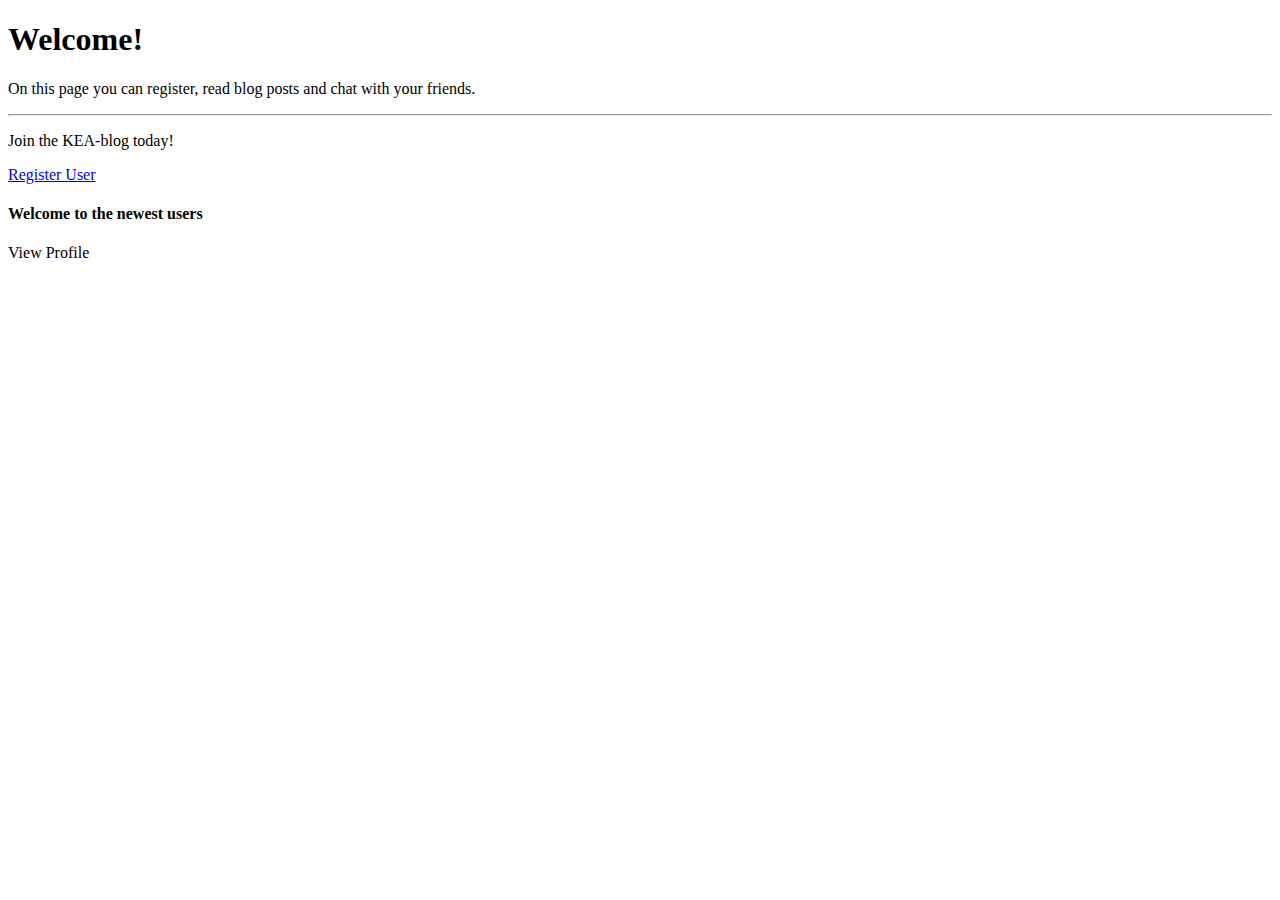
<file: src/main/resources/templates/index.html>
<!DOCTYPE html>
<html lang="en" xmlns:th="http://www.w3.org/1999/xhtml">
<head>
    <meta charset="UTF-8">
</head>
<body>
    <header>
        <div th:replace="fragments/header :: header"></div>
    </header>

    <div class="jumbotron text-center">
        <h1 class="display-3">Welcome!</h1>
        <p class="lead">On this page you can register, read blog posts and chat with your friends.</p>
        <hr class="my-4">
        <p>Join the KEA-blog today!</p>
        <p class="lead">
            <a th:if="${session.level == null}" class="btn btn-primary btn-lg" href="/user/register" role="button">Register User</a>
        </p>
    </div>

    <h4 class="ml-5">Welcome to the newest users</h4>
    <div class="card text-white bg-info ml-5 mt-2 mb-5 float-left" style="width: 26rem;" th:each="user : ${latestusers}">
        <div class="card-header"><p class="float-left" th:text="'Joined: ' + ${user.date}"> <p class="float-right" th:if="${user.level >= 90}"><i class="em em-star"></i></p> </div>
        <div class="card-body">
            <h4 class="card-title"><p th:text="${user.firstname + ' ' + user.lastname}"></p></p></h4>
            <p class="card-text"><a th:href="@{/userprofile/{id}(id=${user.id})}">View Profile</a></p>
        </div>
    </div>

    <footer>
        <div th:replace="fragments/footer :: footer"></div>
    </footer>
</body>
</html>
</file>
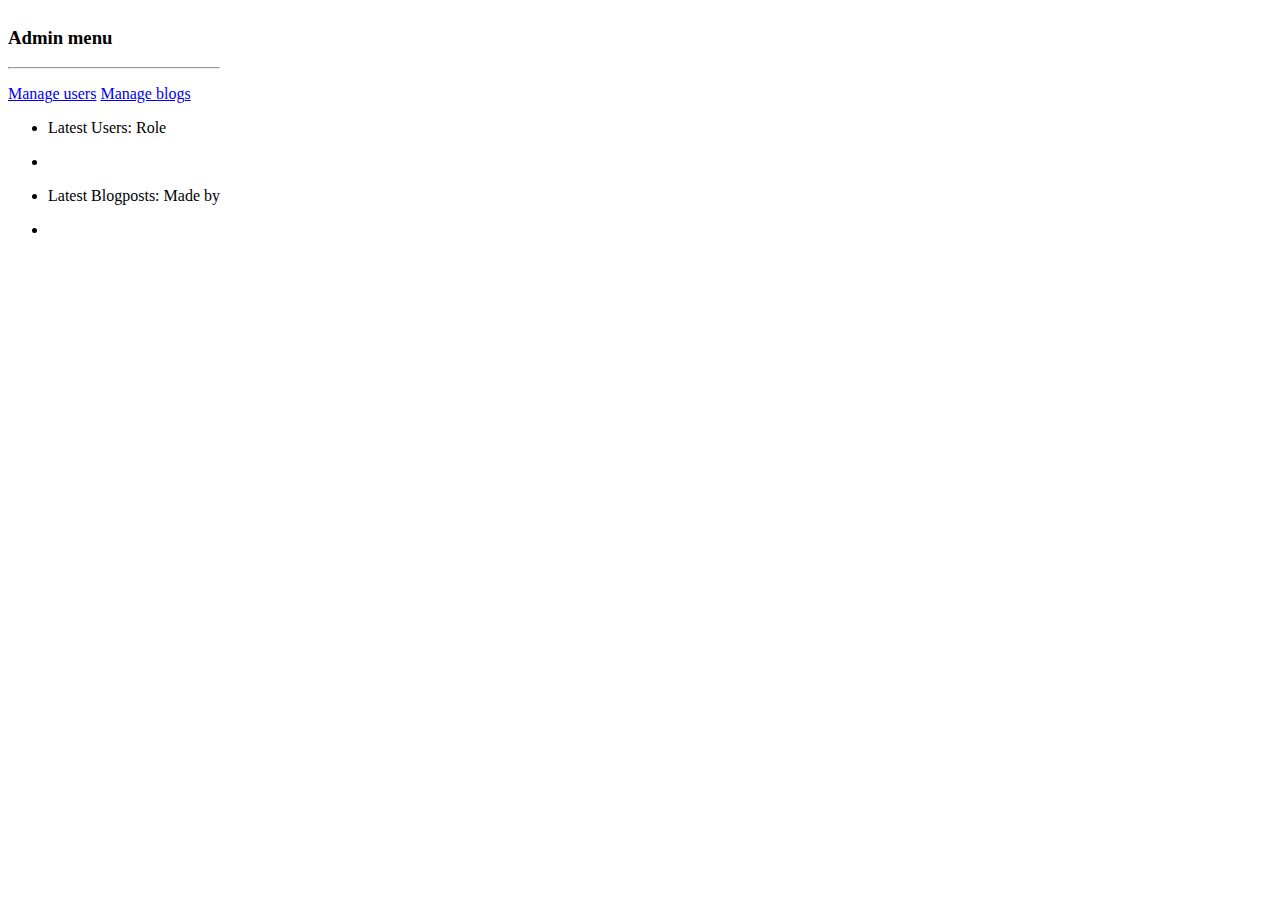
<file: src/main/resources/templates/admin.html>
<!DOCTYPE html>
<html lang="en" xmlns:th="http://www.w3.org/1999/xhtml">
<head>
    <meta charset="UTF-8">

</head>

<body  th:if="${session.level >= 90}">
<header>
    <div th:replace="fragments/header :: header"></div>
</header>

<div class="jumbotron text-center col-md-12" style="position: absolute;">
    <h3 class="display-3 text-center">Admin menu</h3>
    <hr class="my-4">
    <p class="lead">
        <a class="btn btn-primary btn-lg mr-2" href="/user/create" role="button">Manage users</a> <a class="btn btn-primary btn-lg" href="/blog/create" role="button">Manage blogs</a>
    </p>
    <ul class="list-group mt-2 col-md-6 float-left" style="position: relative">
        <li class="list-group-item d-flex justify-content-between align-items-center">
            Latest Users:
            <span class="badge badge-primary">Role</span>
        </li>
        <li th:each="user: ${users}" class="list-group-item d-flex justify-content-between align-items-center">
            <p th:text="${user.firstname}"></p>
            <span><p th:text="${user.roleName}"></span>
        </li>
    </ul>
    <ul class="list-group mt-2 col-md-6 float-right" style="position: relative;">
        <li class="list-group-item d-flex justify-content-between align-items-center">
            Latest Blogposts:
            <span class="badge badge-primary">Made by</span>
        </li>
        <li th:each="blog: ${blogs}" class="list-group-item d-flex justify-content-between align-items-center">
            <p th:text="${blog.title}"></p>
            <span><p th:text="${blog.author}"></span>
        </li>
    </ul>
</div>

<footer>
    <div th:replace="fragments/footer :: footer"></div>
</footer>
</body>
</html>
</file>
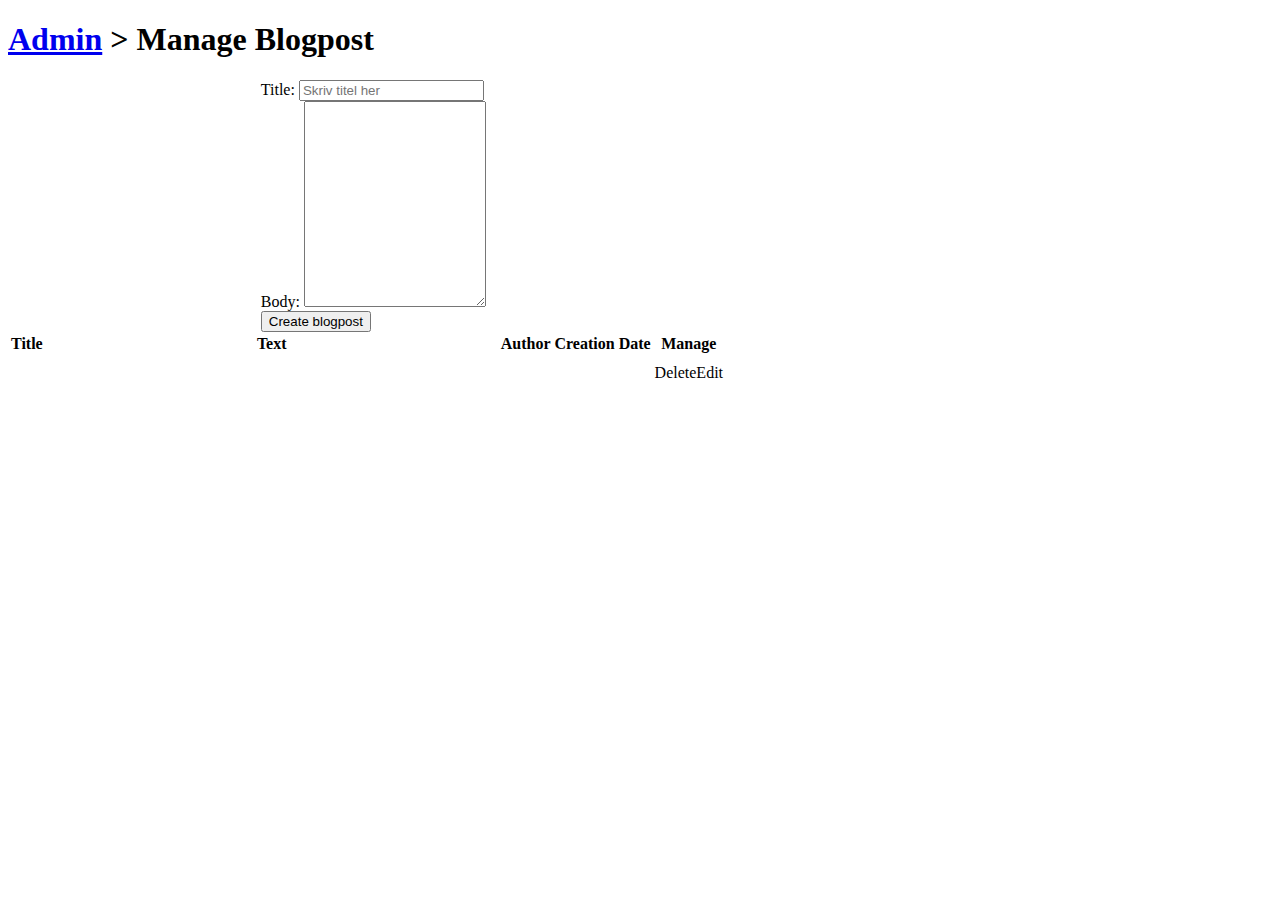
<file: src/main/resources/templates/blog.html>
<!DOCTYPE html>
<html lang="en" xmlns:th="http://www.w3.org/1999/xhtml">
<head>
    <meta charset="UTF-8">

</head>
<body  th:if="${session.level >= 90}">
<header>
    <div th:replace="fragments/header :: header"></div>
</header>

<h1 class="text-center mt-4"><a href="/admin">Admin</a> > Manage Blogpost</h1>

<div><h4 class="text-center mt-3" th:text="${message}"></h4></div>

<form th:action="@{/blog/create}" th:object="${Blog}" method="post" style="margin-left: 20%;">
    <div class="form-group col-md-9 mt-4">
        <label>Title:</label>
        <input type="text" class="form-control"placeholder="Skriv titel her" name="title">
    </div>
    <div class="form-group col-md-9">
        <label>Body: </label>
        <textarea name="text" class="form-control" style="height: 200px;"></textarea>
    </div>
    <div class="form-group col-md-9">
        <input th:value="${session.id}" type="hidden" name="aid">
        <button type="submit" class="btn btn-primary btn-block mt-3 col-md-12">Create blogpost</button>
        <br>
    </div>
</form>


<table class="table table-hover text-center mt-2 table-striped">
    <thead>
    <tr>
        <th scope="col">Title</th>
        <th scope="col">Text</th>
        <th scope="col">Author</th>
        <th scope="col">Creation Date</th>
        <th scope="col">Manage</th>
    </tr>
    </thead>
    <tbody>
    <tr th:each = "blog: ${blogs}">
        <th th:text="${blog.title}" scope="row"></th>
        <td><p th:text="${blog.text}" style="white-space: nowrap; width: 450px; overflow: hidden; text-overflow: ellipsis; "></p></td>
        <td><p th:text="${blog.author}"></p></td>
        <td><p th:text="${blog.date}"></p></td>
        <td><a th:href="@{/blog/delete/{id}(id=${blog.id})}"class="btn btn-danger">Delete</a><a th:href="@{/blog/update/{id}(id=${blog.id})}" class="btn btn-info ml-2">Edit</a></td>
    </tr>
    </tbody>
</table>

<footer>
    <div th:replace="fragments/footer :: footer"></div>
</footer>
</body>
</html>
</file>
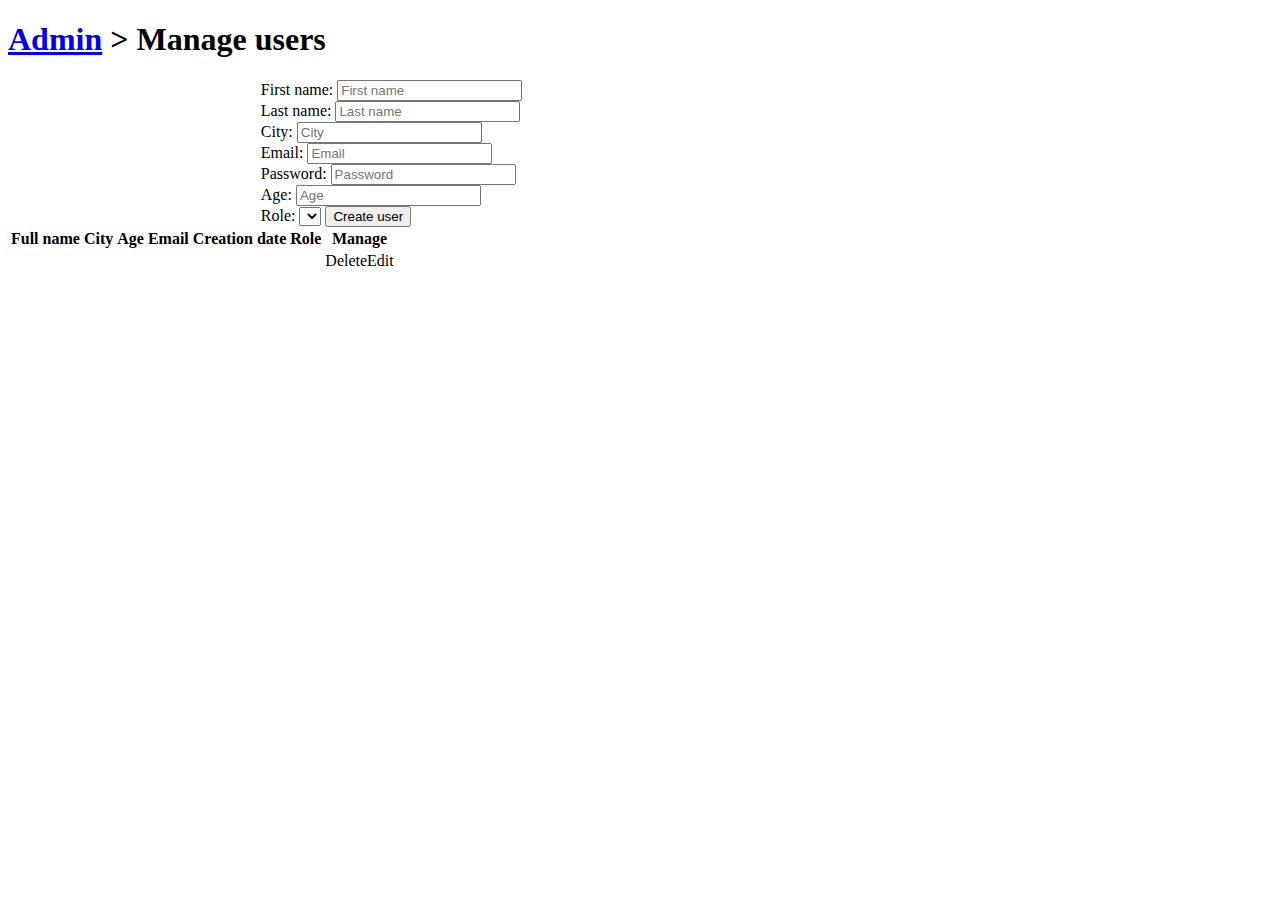
<file: src/main/resources/templates/createUser.html>
<!DOCTYPE html>
<html lang="en" xmlns:th="http://www.w3.org/1999/xhtml">
<head >
    <meta charset="UTF-8">
</head>
<body  th:if="${session.level >= 90}">
<header>
    <div th:replace="fragments/header :: header"></div>
</header>
<div>
    <h1 class="text-center mt-4"><a href="/admin">Admin</a> > Manage users</h1>
    <div><h4 class="text-center mt-3" th:text="${message}"></h4></div>
    <form th:action="@{/user/create}" th:object="${User}" method="post" style="margin-left: 20%;">
        <div class="form-group col-md-9 mt-4">
            <label>First name:</label>
            <input type="text" class="form-control"placeholder="First name" name="firstname">
        </div>
        <div class="form-group col-md-9 mt-4">
            <label>Last name:</label>
            <input type="text" class="form-control"placeholder="Last name" name="lastname">
        </div>
        <div class="form-group col-md-9 mt-4">
            <label>City:</label>
            <input type="text" class="form-control"placeholder="City" name="city">
        </div>
        <div class="form-group col-md-9 mt-4">
            <label>Email:</label>
            <input type="email" class="form-control"placeholder="Email" name="email">
        </div>
        <div class="form-group col-md-9 mt-4">
            <label>Password:</label>
            <input type="password" class="form-control"placeholder="Password" name="password">
        </div>
        <div class="form-group col-md-9 mt-4">
            <label>Age:</label>
            <input type="number" class="form-control"placeholder="Age" name="age">
        </div>
        <div class="form-group col-md-9 mt-4">
            <label>Role:</label>
            <select name="rid">
                <option th:each="role: ${roles}" th:value="${role.rid}" th:if="${role.level <= 90}"><p th:text="${role.roleName}"></p></option>
            </select>
            <button type="submit" class="btn btn-primary btn-block mt-3 col-md-12">Create user</button>
        </div>
    </form>



<table class="table table-hover text-center mt-2 table-striped" style="">
    <thead>
    <tr>
        <th scope="col">Full name</th>
        <th scope="col">City</th>
        <th scope="col">Age</th>
        <th scope="col">Email</th>
        <th scope="col">Creation date</th>
        <th scope="col">Role</th>
        <th scope="col">Manage</th>
    </tr>
    </thead>
    <tbody>
    <tr th:each = "user: ${users}">
        <th th:text="${user.firstname} + ' ' + ${user.lastname}" scope="row"></th>
        <td><p th:text="${user.city}"></p></td>
        <td><p th:text="${user.age}"></p></td>
        <td><p th:text="${user.email}"></p></td>
        <td><p th:text="${user.date}"></p></td>
        <td><p th:text="${user.roleName}"></p></td>

        <td th:if="${user.level < 100}"><a th:href="@{/user/delete/{id}(id=${user.id})}" class="btn btn-danger">Delete</a><a th:href="@{/user/update/{id}(id=${user.id})}" class="btn btn-info ml-2">Edit</a></td>
    </tr>
    </tbody>
</table>
</div>
<footer>
    <div th:replace="fragments/footer :: footer"></div>
</footer>
</body>
</html>
</file>
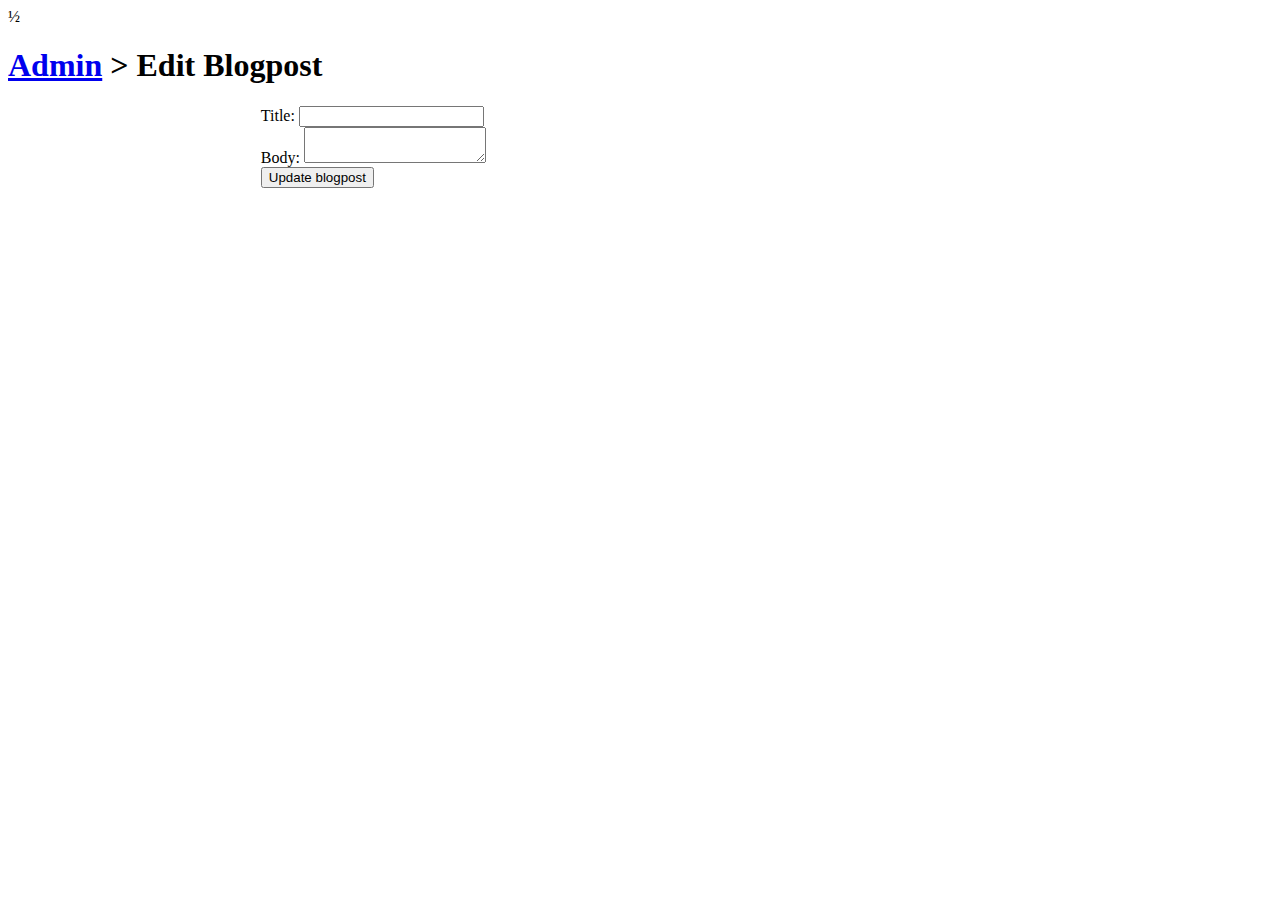
<file: src/main/resources/templates/editBlog.html>
<!DOCTYPE html>
<html lang="en" xmlns:th="http://www.w3.org/1999/xhtml">
<head>
    <meta charset="UTF-8">

</head>
<body  th:if="${session.level >= 90}">
<header>
    <div th:replace="fragments/header :: header"></div>½
</header>
<h1 class="text-center mt-4"><a href="/admin">Admin</a> > Edit Blogpost</h1>
<div th:each = "blog: ${blogs}">
<form th:action="@{/blog/update}" th:object="${Blog}" method="post" style="margin-left: 20%;">
    <div class="form-group col-md-9 mt-4">
        <label>Title:</label>
        <input type="text" class="form-control" th:value="${blog.title}" name="title">
    </div>
    <div class="form-group col-md-9">
        <label>Body: </label>
        <textarea name="text" class="form-control" th:text="${blog.text}"></textarea>
    </div>
    <div class="form-group col-md-9">
        <input th:value="${blog.id}" type="hidden" name="id">
        <button type="submit" class="btn btn-primary btn-block mt-3 col-md-12">Update blogpost</button>
        <br>
    </div>
</form>
</div>
<footer>
    <div th:replace="fragments/footer :: footer"></div>
</footer>
</body>
</html>
</file>
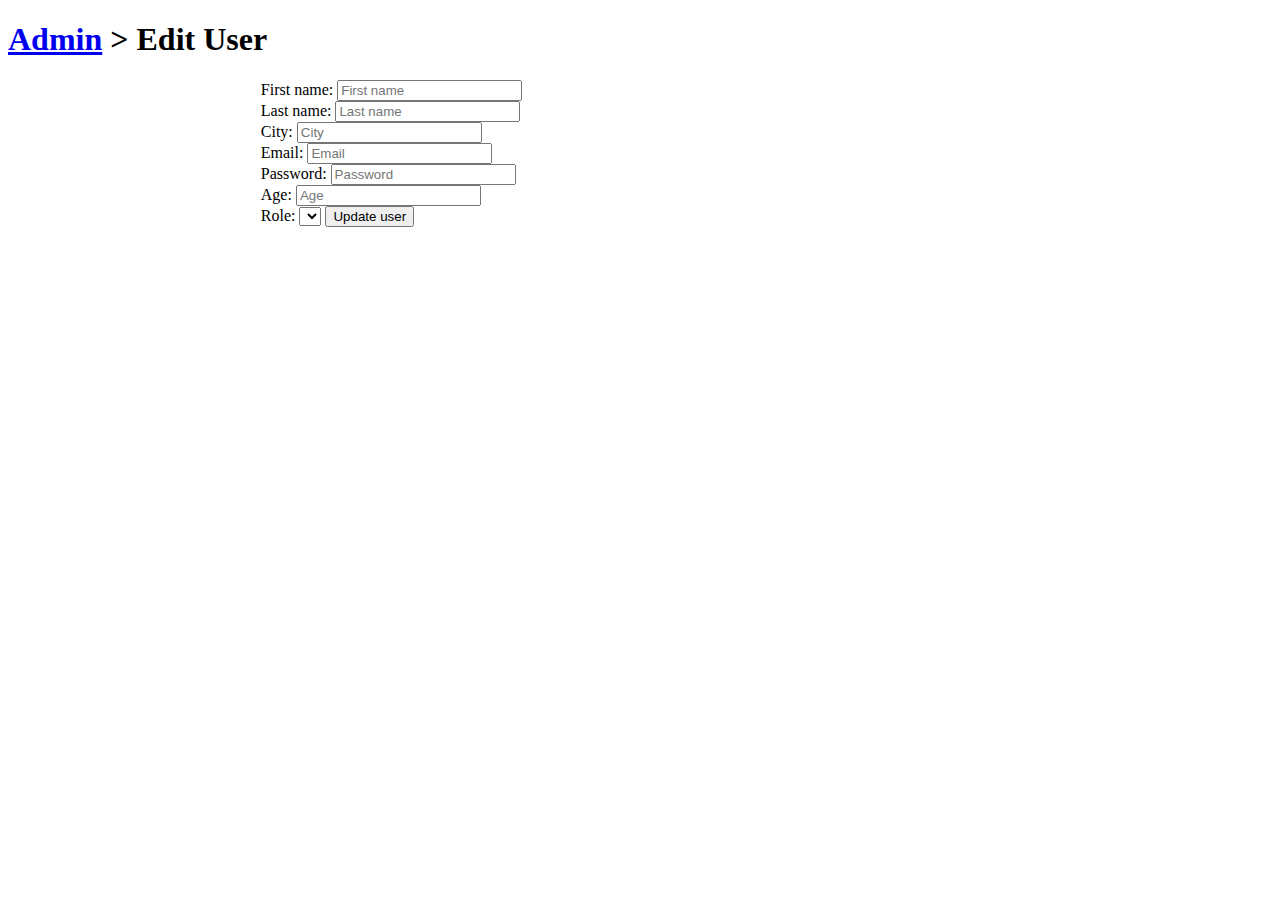
<file: src/main/resources/templates/editUser.html>
<!DOCTYPE html>
<html lang="en" xmlns:th="http://www.w3.org/1999/xhtml">
<head >
    <meta charset="UTF-8">
</head>
<body  th:if="${session.level >= 90}">
<header>
    <div th:replace="fragments/header :: header"></div>
</header>
<div>

    <h1 class="text-center mt-4"><a href="/admin">Admin</a> > Edit User</h1>
    <div><h4 class="text-center mt-3" th:text="${message}"></h4></div>
    <div th:each = "user: ${users}">
        <form th:action="@{/user/update}" th:object="${User}" method="post" style="margin-left: 20%;">
            <div class="form-group col-md-9 mt-4">
                <label>First name:</label>
                <input type="text" class="form-control"placeholder="First name" name="firstname" th:value="${user.firstname}">
            </div>
            <div class="form-group col-md-9 mt-4">
                <label>Last name:</label>
                <input type="text" class="form-control"placeholder="Last name" name="lastname" th:value="${user.lastname}">
            </div>
            <div class="form-group col-md-9 mt-4">
                <label>City:</label>
                <input type="text" class="form-control"placeholder="City" name="city" th:value="${user.city}">
            </div>
            <div class="form-group col-md-9 mt-4">
                <label>Email:</label>
                <input type="email" class="form-control"placeholder="Email" name="email" th:value="${user.email}">
            </div>
            <div class="form-group col-md-9 mt-4">
                <label>Password:</label>
                <input type="password" class="form-control"placeholder="Password" name="password">
            </div>
            <div class="form-group col-md-9 mt-4">
                <label>Age:</label>
                <input type="text" class="form-control"placeholder="Age" name="age" th:value="${user.age}">
            </div>
            <div class="form-group col-md-9 mt-4">
                <label>Role:</label>
                <select name="rid">
                    <option th:each="role: ${roles}" th:value="${role.rid}" th:if="${role.level <= 90}"><p th:text="${role.roleName}"></p></option>
                </select>
                <input type="hidden" th:value="${user.id}" name="id">
                <button type="submit" class="btn btn-primary btn-block mt-3 col-md-12">Update user</button>
            </div>
        </form>
    </div>
</div>
<footer>
    <div th:replace="fragments/footer :: footer"></div>
</footer>
</body>
</html>
</file>
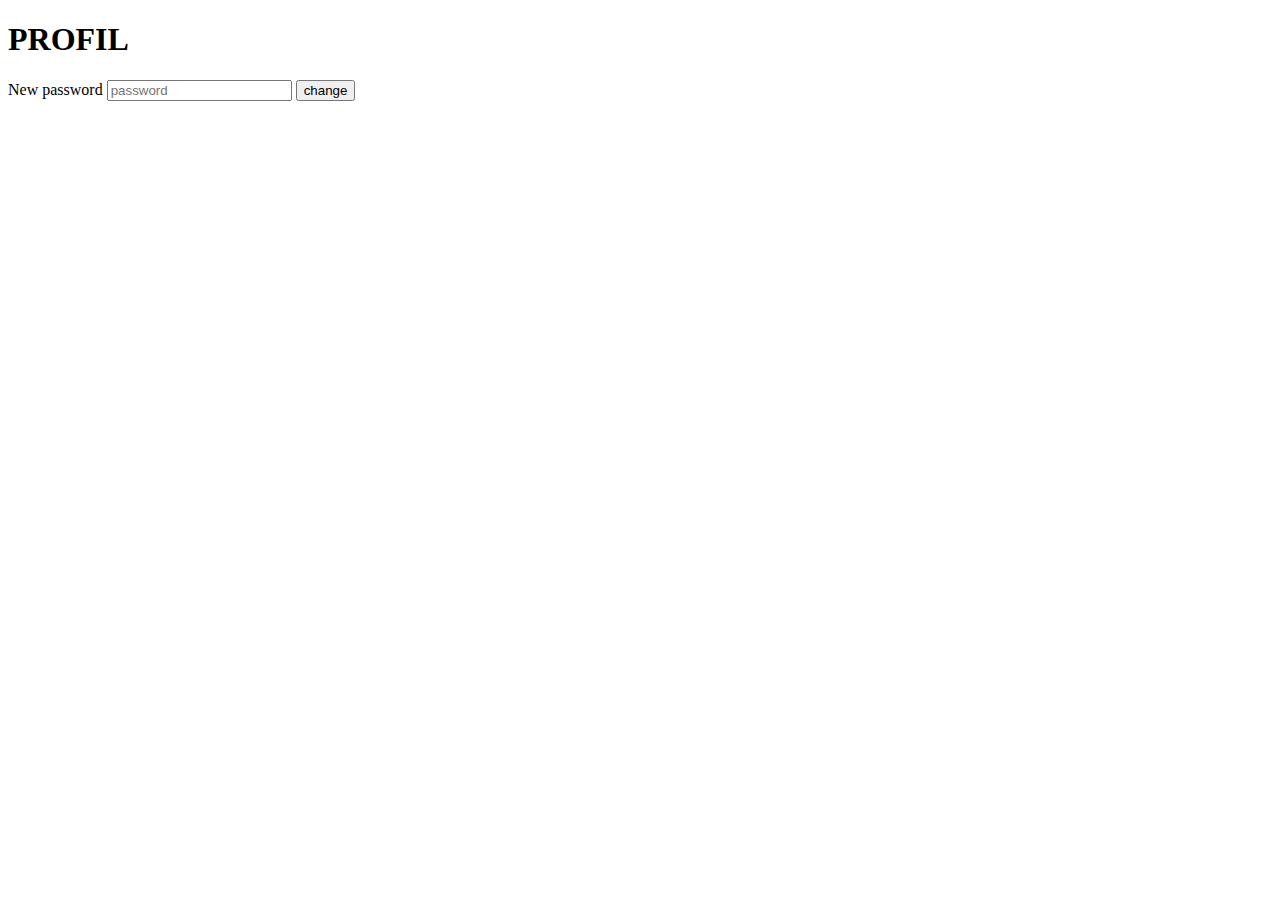
<file: src/main/resources/templates/profil.html>
<!DOCTYPE html>
<html lang="en" xmlns:th="http://www.w3.org/1999/xhtml">
<head>
    <meta charset="UTF-8">

</head>
<body>
    <header>
        <div th:replace="fragments/header :: header"></div>
    </header>

    <h1>PROFIL</h1>

    <Strong class="nav-link" th:text="${session.firstName}"></Strong>
    <Strong class="nav-link" th:text="${session.lastName}"></Strong>
    <Strong class="nav-link" th:text="${session.city}"></Strong>
    <Strong class="nav-link" th:text="${session.email}"></Strong>
    <Strong class="nav-link" th:text="${session.roleName}"></Strong>
    <Strong class="nav-link" th:text="${session.level}"></Strong>

    <form th:action="@{/profil}" th:object="${user}" method="post">
        <label>New password</label>
        <input type="text" placeholder="password" name="password">
        <input type="hidden" name="email" th:value="${session.email}">
        <button type="submit">change</button>
    </form>

    <footer>
        <div th:replace="fragments/footer :: footer"></div>
    </footer>
</body>
</html>
</file>
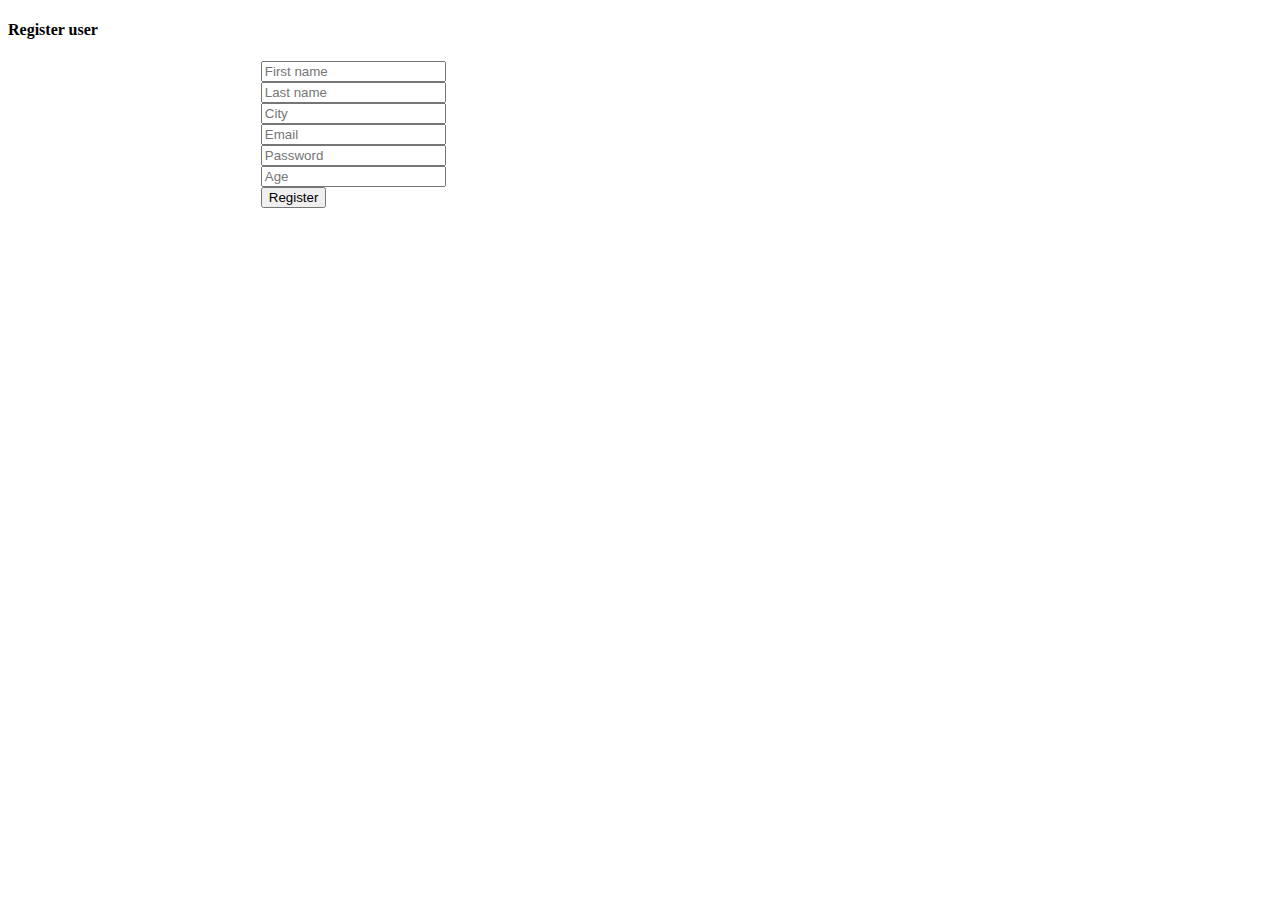
<file: src/main/resources/templates/register.html>
<!DOCTYPE html>
<html lang="en" xmlns:th="http://www.w3.org/1999/xhtml">
<head>
    <meta charset="UTF-8">
</head>
<body>
<header>
    <div th:replace="fragments/header :: header"></div>
</header>

<div class="jumbotron text-center">
    <h4 class="display-3">Register user</h4>
    <p th:text="${message}"></p>
    <form th:action="@{/user/register}" th:object="${User}" method="post" style="margin-left: 20%;">
        <div class="form-group col-md-9 mt-4">

            <input type="text" class="form-control"placeholder="First name" name="firstname">
        </div>
        <div class="form-group col-md-9 mt-4">
            <input type="text" class="form-control"placeholder="Last name" name="lastname">
        </div>
        <div class="form-group col-md-9 mt-4">
            <input type="text" class="form-control"placeholder="City" name="city">
        </div>
        <div class="form-group col-md-9 mt-4">
            <input type="email" class="form-control"placeholder="Email" name="email">
        </div>
        <div class="form-group col-md-9 mt-4">
            <input type="password" class="form-control"placeholder="Password" name="password">
        </div>
        <div class="form-group col-md-9 mt-4">
            <input type="number" class="form-control"placeholder="Age" name="age">
        </div>
        <div class="form-group col-md-9 mt-4">
            <input type="hidden" name="rid" value="2">
            <button type="submit" class="btn btn-primary btn-block mt-3 col-md-12">Register</button>
        </div>
    </form>
</div>

<footer>
    <div th:replace="fragments/footer :: footer"></div>
</footer>
</body>
</html>
</file>
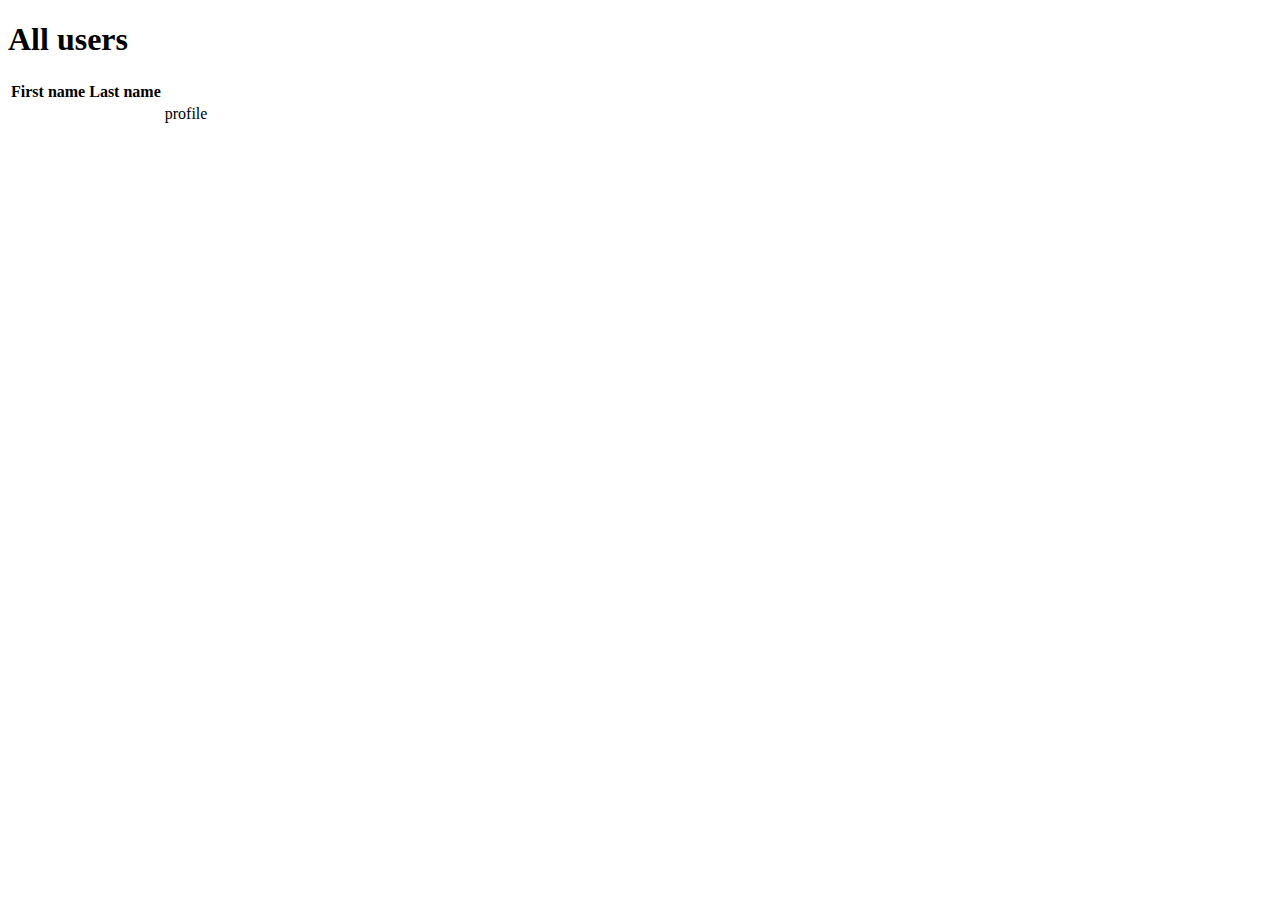
<file: src/main/resources/templates/users.html>
<!DOCTYPE html>
<html lang="en" xmlns:th="http://www.w3.org/1999/xhtml">
<head>
    <meta charset="UTF-8">
</head>
<body>
<header>
    <div th:replace="fragments/header :: header"></div>
</header>

<div>
    <h1>All users</h1>
    <table>
        <thead>
            <tr>
                <th>First name</th>
                <th>Last name</th>
            </tr>
        </thead>
        <tbody>
            <tr th:each="user: ${users}">

                <td><p th:text="${user.firstname}"></p></td>
                <td><p th:text="${user.lastname}"></p></td>

                <td><a th:href="@{/userprofile/{id} (id=${user.id})}">profile</a></td>

            </tr>
        </tbody>

    </table>
</div>

<footer>
    <div th:replace="fragments/footer :: footer"></div>
</footer>
</body>
</html>
</file>
